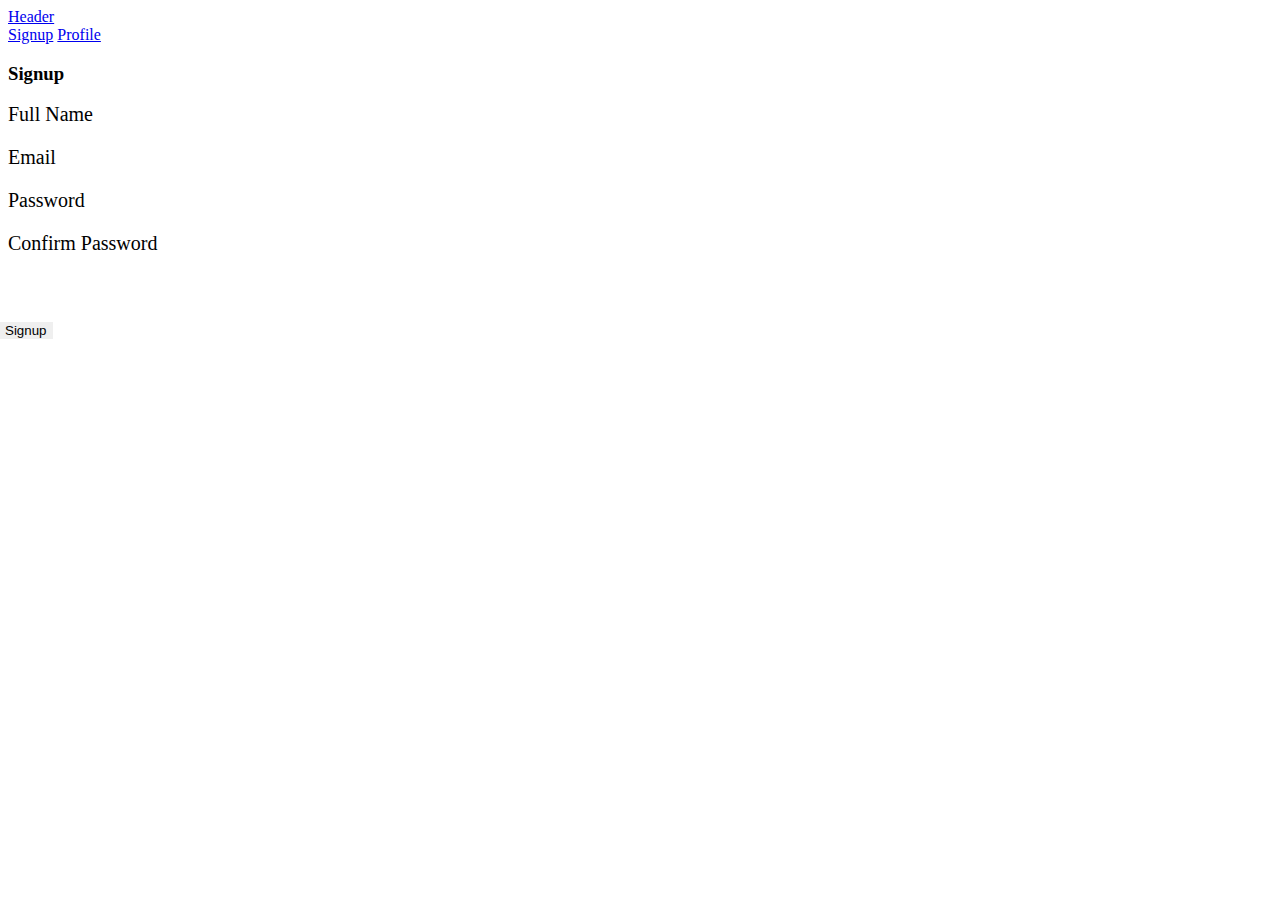
<file: index.html>
<!DOCTYPE html>
<html lang="en">
<head>
    <meta charset="UTF-8">
    <meta name="viewport" content="width=device-width, initial-scale=1.0">
    <title>Create an Account</title>
    <link rel="stylesheet" href="style.css">
    <link rel="shortcut icon" href="resource/form.png" type="image/x-icon">
    <link href="https://cdn.jsdelivr.net/npm/bootstrap@5.3.0/dist/css/bootstrap.min.css" rel="stylesheet" integrity="sha384-9ndCyUaIbzAi2FUVXJi0CjmCapSmO7SnpJef0486qhLnuZ2cdeRhO02iuK6FUUVM" crossorigin="anonymous">
</head>
<body class="bg-light">
    <nav class="navbar navbar-dark bg-dark">
        <div class="container">
            <a href="#" class="navbar-brand fs-5">Header</a>
            <div>
                <a href="#" class="nav-link text-white mx-3">Signup</a>
                <a href="profile.html" class="nav-link text-white mx-3">Profile</a>
            </div>
        </div>
    </nav>
    <main>
        <div class="container my-5">
            <div class="card shadow">
                <div class="card-header bg-dark text-white">
                    <h3 class="card-title">Signup</h3>
                </div>
                <div class="card-body bg-dark text-white">
                    <label for="fullname">Full Name</label>
                    <input class="form-control ipt" id="fullname" type="text"/>
                    <label for="email">Email</label>
                    <input class="form-control ipt" id="email" type="email" />
                    <label for="password">Password</label>
                    <input class="form-control ipt" id="password" type="password" />
                    <label for="confirmpassword">Confirm Password</label> 
                    <input class="form-control ipt" id="confirmpassword" type="password" />
                    <p id="message" class="fs-5"></p>
                    <div id="timer"></div>
                    <button class="btn btn-dark fs-4 mt-3" onclick="signUp()" id="signup">Signup</button>
                </div>
            </div>
        </div>
    </main>
    <script src="https://cdn.jsdelivr.net/npm/bootstrap@5.3.0/dist/js/bootstrap.bundle.min.js" integrity="sha384-geWF76RCwLtnZ8qwWowPQNguL3RmwHVBC9FhGdlKrxdiJJigb/j/68SIy3Te4Bkz" crossorigin="anonymous"></script>
    <script src="script.js"></script>
</body>
</html>
</file>
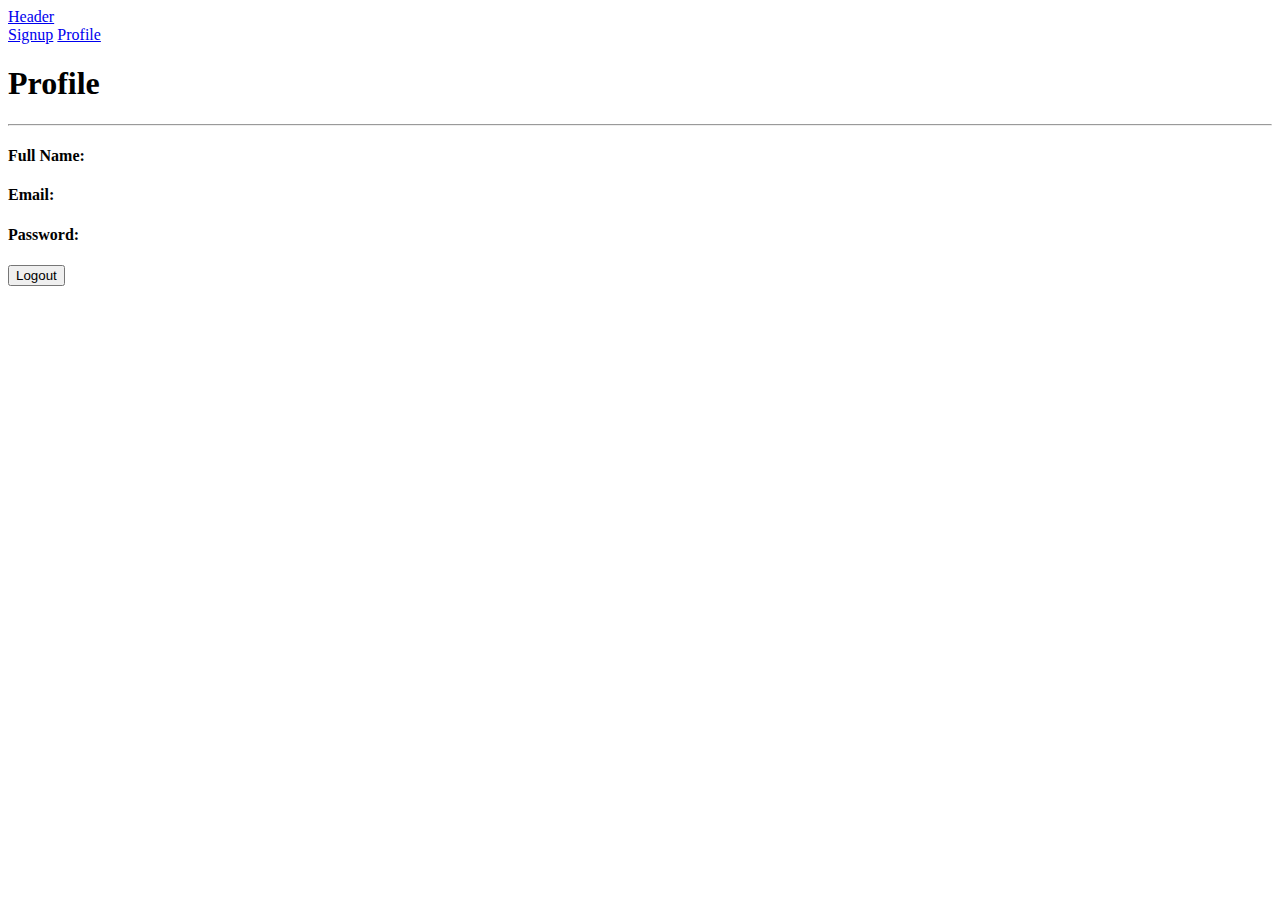
<file: profile.html>
<!DOCTYPE html>
<html lang="en">
<head>
    <meta charset="UTF-8">
    <meta name="viewport" content="width=device-width, initial-scale=1.0">
    <title>Profile Page</title>
    <link rel="stylesheet" href="style.css">
    <link rel="shortcut icon" href="resource/profile.png" type="image/x-icon">
    <link href="https://cdn.jsdelivr.net/npm/bootstrap@5.3.0/dist/css/bootstrap.min.css" rel="stylesheet" integrity="sha384-9ndCyUaIbzAi2FUVXJi0CjmCapSmO7SnpJef0486qhLnuZ2cdeRhO02iuK6FUUVM" crossorigin="anonymous">
</head>
<body onload="Profile()" class="bg-light">
    <nav class="navbar navbar-dark bg-dark">
        <div class="container">
            <a href="#" class="navbar-brand fs-5">Header</a>
            <div>
                <a href="#" class="nav-link text-white mx-3">Signup</a>
                <a href="profile.html" class="nav-link text-white mx-3">Profile</a>
            </div>
        </div>
    </nav>
    <main>
        <div class="container">
            <div class="card shadow my-5">
                <div class="card-body">
                    <h1 class="display-4 mb-4">Profile</h1>
                    <hr class="my-4">
                    <div class="mb-3">
                        <h4>Full Name:</h4>
                        <span id="username" class="lead"></span>
                    </div>
                    <div class="mb-3">
                        <h4>Email:</h4>
                        <span id="useremail" class="lead"></span>
                    </div>
                    <div>
                        <h4>Password:</h4>
                        <span id="userpass" class="lead"></span>
                    </div>
                </div>
            </div>
            <div id="lb" class="text-center">
                <button onclick="logout()" class="btn btn-dark fs-5 mx-3">Logout</button>
            </div>
        </div>
    </main>
    <script src="https://cdn.jsdelivr.net/npm/bootstrap@5.3.0/dist/js/bootstrap.bundle.min.js" integrity="sha384-geWF76RCwLtnZ8qwWowPQNguL3RmwHVBC9FhGdlKrxdiJJigb/j/68SIy3Te4Bkz" crossorigin="anonymous"></script>
    <script src="script.js"></script>
</body>
</html>
</file>
<file: style.css>
input {
    width: 100%;
    border: none;
    border-bottom: 2px solid white;
}

label {
    margin-top: 20px;
    font-size: 20px;
}

input:focus {
    outline: none;
}

button:focus {
    outline: none;
    border: none;
}

.hide {
    display: none;
}

.e-msg {
    color: red;
    margin-top: 40px;
}

.s-msg {
    color: green;
    margin-top: 40px;
}

.time {
    color: yellow;
    font-size: 20px;
}

span {
    color: blueviolet;
    text-shadow: -1px 0px white;
}

#signup {
    margin-left: -10px;
    margin-top: 30px;
    border: 1px white solid;
}

#signup:hover {
    border: 1px rgb(0, 255, 55) solid;
}

#logout:hover {
    border: 1px red solid;
}

.hori {
    border: 2px solid white;
    width: 100px;
    color: rgb(245, 239, 239);
    margin-top: -35px;
}

.userf {
    font-size: 20px;
}

@media screen and (max-width: 768px) {
    .userf {
        font-size: 18px;
    }

    #signup {
        margin-top: 10px;
    }

    .time {
        color: yellow;
        font-size: 18px;
    }
}
</file>
